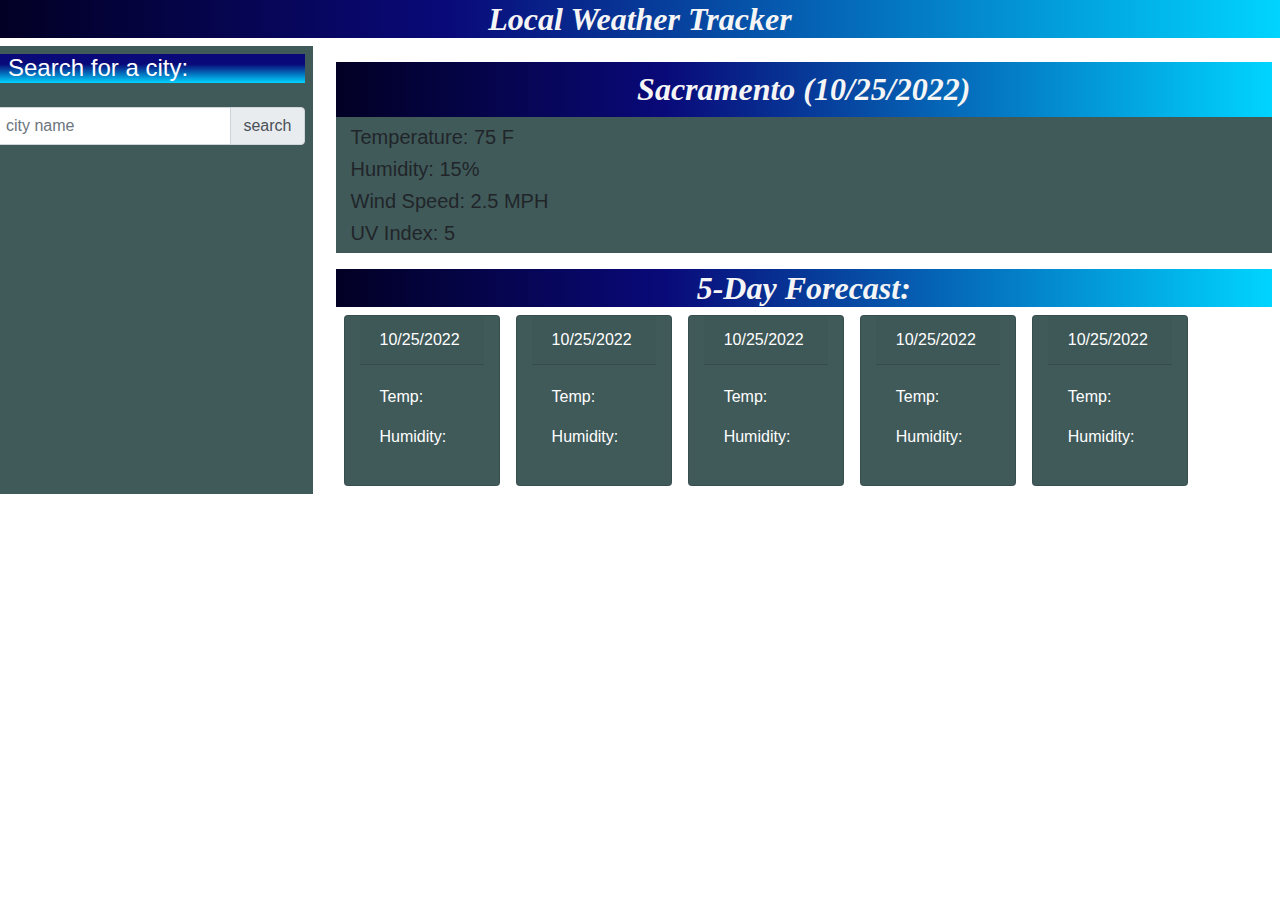
<file: index.html>
<!DOCTYPE html>
<html lang="en">
<head>
    <meta charset="UTF-8">
    <meta http-equiv="X-UA-Compatible" content="IE=edge">
    <meta name="viewport" content="width=device-width, initial-scale=1.0">
    <link rel="stylesheet" href="https://stackpath.bootstrapcdn.com/bootstrap/4.3.1/css/bootstrap.min.css"
    integrity="sha384-ggOyR0iXCbMQv3Xipma34MD+dH/1fQ784/j6cY/iJTQUOhcWr7x9JvoRxT2MZw1T" crossorigin="anonymous">
    <link rel="stylesheet" href="./assets/style.css"/>
    <title>☀️Local Weather☀️</title>
</head>
<body>
    <header>
        <h1>Local Weather Tracker</h1>
    </header>
    <div id="row1" class="row">

        <div id="search-div" class="bg-secondary col-3 px-2">

            <h4 class="mt-2 mb-4 col-12">Search for a city: </h4>

            <div class="input-group mb-3">
                <input id="search-input" type="text" class="form-control" placeholder="city name" aria-label="city name"
                    aria-describedby="basic-addon2">
                <div class="input-group-append">
                    <button type="submit" class="input-group-text" id="search-submit">search</button>
                </div>
            </div>

            <ul id="city-list" class="list-group col-11 mx-auto p-0 mt-4">
            </ul>

        </div>

        <div class="col">

            <div id="weather-div" class="row bg-secondary my-3 mx-2">

                <h1 class="py-2 px-4 col-12"><span id="display-name">Sacramento</span> (<span
                        id="display-date">10/25/2022</span>)</h1>

                <h5 class="col-12">Temperature: <span id="display-temp">75</span> F</h5>
                <h5 class="col-12">Humidity: <span id="display-hum">15</span>%</h5>
                <h5 class="col-12">Wind Speed: <span id="display-wind">2.5</span> MPH</h5>
                <h5 class="col-12">UV Index: <span id="display-uv">5</span></h5>

            </div>

            <div id="forecast" class="row m-2">

                <h2 class="col-12">5-Day Forecast: </h2>

            </div>

        </div>

    </div>


    </div>
    <script src="https://code.jquery.com/jquery-3.4.1.js"
    integrity="sha256-WpOohJOqMqqyKL9FccASB9O0KwACQJpFTUBLTYOVvVU=" crossorigin="anonymous"></script>
    <script src="https://cdnjs.cloudflare.com/ajax/libs/jquery/3.2.1/jquery.min.js"></script>
    <script src="./assets/script.js"></script>
</body>
</html>
</file>
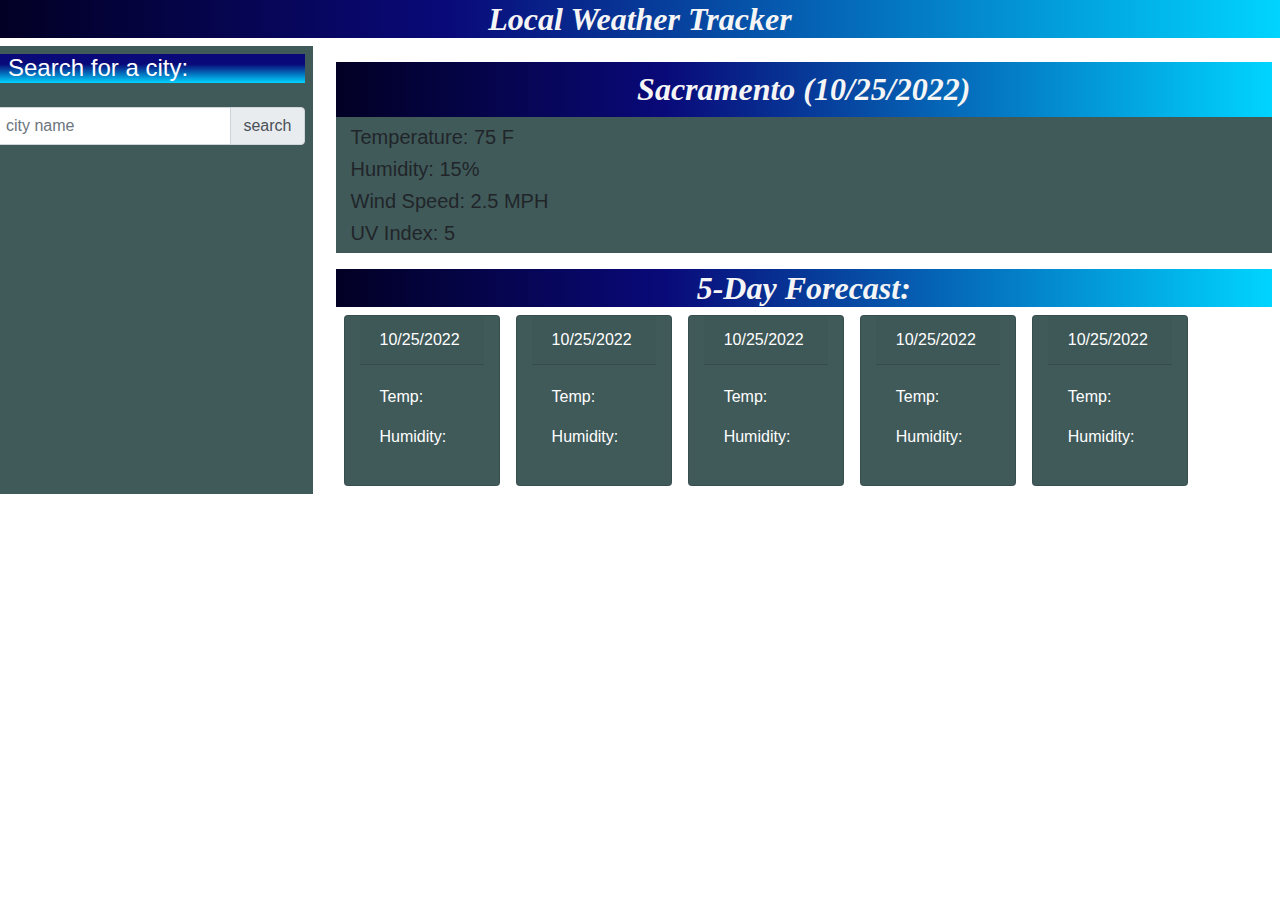
<file: assets/index.html>
<!DOCTYPE html>
<html lang="en">
<head>
    <meta charset="UTF-8">
    <meta http-equiv="X-UA-Compatible" content="IE=edge">
    <meta name="viewport" content="width=device-width, initial-scale=1.0">
    <link rel="stylesheet" href="https://stackpath.bootstrapcdn.com/bootstrap/4.3.1/css/bootstrap.min.css"
    integrity="sha384-ggOyR0iXCbMQv3Xipma34MD+dH/1fQ784/j6cY/iJTQUOhcWr7x9JvoRxT2MZw1T" crossorigin="anonymous">
    <link rel="stylesheet" href="./style.css"/>
    <title>☀️Local Weather☀️</title>
</head>
<body>
    <header>
        <h1>Local Weather Tracker</h1>
    </header>
    <div id="row1" class="row">

        <div id="search-div" class="bg-secondary col-3 px-2">

            <h4 class="mt-2 mb-4 col-12">Search for a city: </h4>

            <div class="input-group mb-3">
                <input id="search-input" type="text" class="form-control" placeholder="city name" aria-label="city name"
                    aria-describedby="basic-addon2">
                <div class="input-group-append">
                    <button type="submit" class="input-group-text" id="search-submit">search</button>
                </div>
            </div>

            <ul id="city-list" class="list-group col-11 mx-auto p-0 mt-4">
            </ul>

        </div>

        <div class="col">

            <div id="weather-div" class="row bg-secondary my-3 mx-2">

                <h1 class="py-2 px-4 col-12"><span id="display-name">Sacramento</span> (<span
                        id="display-date">10/25/2022</span>)</h1>

                <h5 class="col-12">Temperature: <span id="display-temp">75</span> F</h5>
                <h5 class="col-12">Humidity: <span id="display-hum">15</span>%</h5>
                <h5 class="col-12">Wind Speed: <span id="display-wind">2.5</span> MPH</h5>
                <h5 class="col-12">UV Index: <span id="display-uv">5</span></h5>

            </div>

            <div id="forecast" class="row m-2">

                <h2 class="col-12">5-Day Forecast: </h2>

            </div>

        </div>

    </div>


    </div>
    <script src="https://code.jquery.com/jquery-3.4.1.js"
    integrity="sha256-WpOohJOqMqqyKL9FccASB9O0KwACQJpFTUBLTYOVvVU=" crossorigin="anonymous"></script>
    <script src="https://cdnjs.cloudflare.com/ajax/libs/jquery/3.2.1/jquery.min.js"></script>
    <script src="./script.js"></script>
</body>
</html>
</file>
<file: assets/style.css>
h1, h2 {
    color: whitesmoke;
    text-shadow: 4px 5px var(--bs-gray-dark);
    background: rgb(2,0,36);
    background: linear-gradient(90deg, rgba(2,0,36,1) 0%, rgba(9,9,121,1) 35%, rgba(0,212,255,1) 100%);
    font-size: xx-large;
    font-weight: 800;
    font-style: italic;
    font-family: fantasy;
    text-align: center;
  }

h4 {
  color: white;
  text-shadow: 4px 5px var(--bs-gray-dark);
  background: linear-gradient(rgba(9,9,121,1) 35%, rgba(0,212,255,1) 100%);
}
.bg-primary {
  background-color: rgb(64, 90, 90)!important;
}
.bg-secondary {
  background-color:rgb(64, 90, 90)!important;
}
</file>
